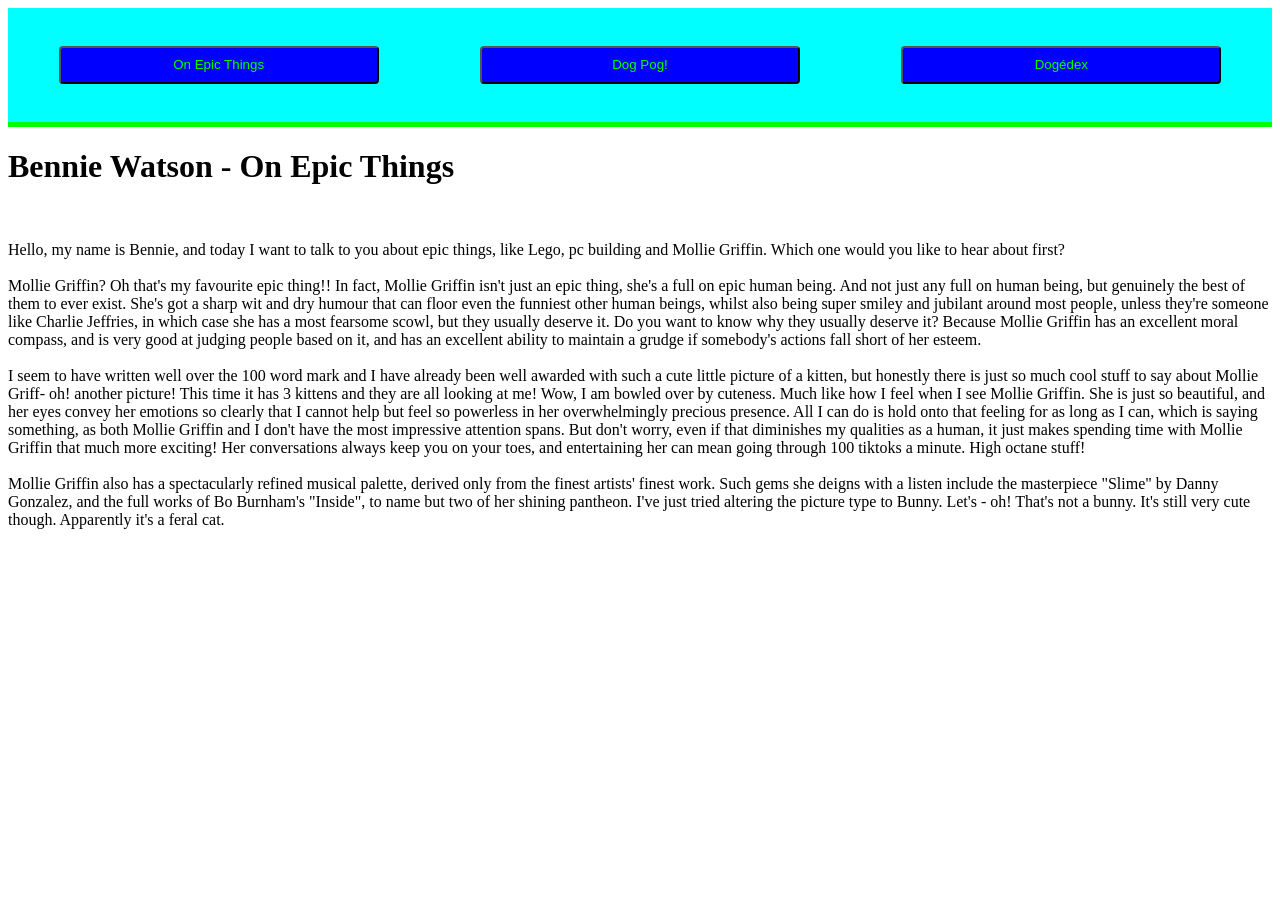
<file: index.html>
<!DOCTYPE html>
<html>
    <head>
        <meta charset="UTF-8">
        <meta name="viewport" content="width=device-width, initial-scale=1">
        <title>On Epic Things</title>
        <link rel="stylesheet" href="/styles.css"/>
    </head> 
    <body>
        <nav>
            <br id="nav-top">
                <button id="epic-things-btn" value="On Epic Things"><label for="epic-things-btn"> <a href="index.html" id="epic-things">On Epic Things</a> </label> </button>
                <button id="dog-pog-btn" value="Dog Pog!"><label for="dog-pog-btn"> <a href="dog_pog.html" id="dog-pog">Dog Pog!</a> </label></button>
                <button id="dogédex-btn" value="Dogédex!"><label for="dogédex-btn"> <a href="dogédex.html" id="dogédex">Dogédex</a> </label></button>
            <br id="nav-bottom">
        </nav>
        <h1>Bennie Watson - On Epic Things</h1>
        <br>
        <p>Hello, my name is Bennie, and today I want to talk to you about epic things,
            like Lego, pc building and Mollie Griffin. Which one would you like to hear about first?
        <br>
        <br>
            Mollie Griffin? Oh that's my favourite epic thing!! In fact, Mollie Griffin isn't just an epic thing,
            she's a full on epic human being. And not just any full on human being, but genuinely the best of 
            them to ever exist. She's got a sharp wit and dry humour that can floor even the funniest other human 
            beings, whilst also being super smiley and jubilant around most people, unless they're someone like 
            Charlie Jeffries, in which case she has a most fearsome scowl, but they usually deserve it. Do you 
            want to know why they usually deserve it? Because Mollie Griffin has an excellent moral compass, and 
            is very good at judging people based on it, and has an excellent ability to maintain a grudge if 
            somebody's actions fall short of her esteem.
        <br>
        <br>
            I seem to have written well over the 100 word mark and I have already been well awarded with such a 
            cute little picture of a kitten, but honestly there is just so much cool stuff to say about Mollie Griff- 
            oh! another picture! This time it has 3 kittens and they are all looking at me! Wow, I am bowled over by 
            cuteness. Much like how I feel when I see Mollie Griffin. She is just so beautiful, and her eyes convey 
            her emotions so clearly that I cannot help but feel so powerless in her overwhelmingly precious presence. 
            All I can do is hold onto that feeling for as long as I can, which is saying something, as both Mollie 
            Griffin and I don't have the most impressive attention spans. But don't worry, even if that diminishes my 
            qualities as a human, it just makes spending time with Mollie Griffin that much more exciting! Her 
            conversations always keep you on your toes, and entertaining her can mean going through 100 tiktoks a minute. 
            High octane stuff!
        <br>
        <br>
            Mollie Griffin also has a spectacularly refined musical palette, derived only from the finest artists' finest 
            work. Such gems she deigns with a listen include the masterpiece "Slime" by Danny Gonzalez, and the full 
            works of Bo Burnham's "Inside", to name but two of her shining pantheon. I've just tried altering the picture 
            type to Bunny. Let's - oh! That's not a bunny. It's still very cute though. Apparently it's a feral cat.
        </p>

        <!-- <script src="/main.js"></script> -->
    </body>
</html>
</file>
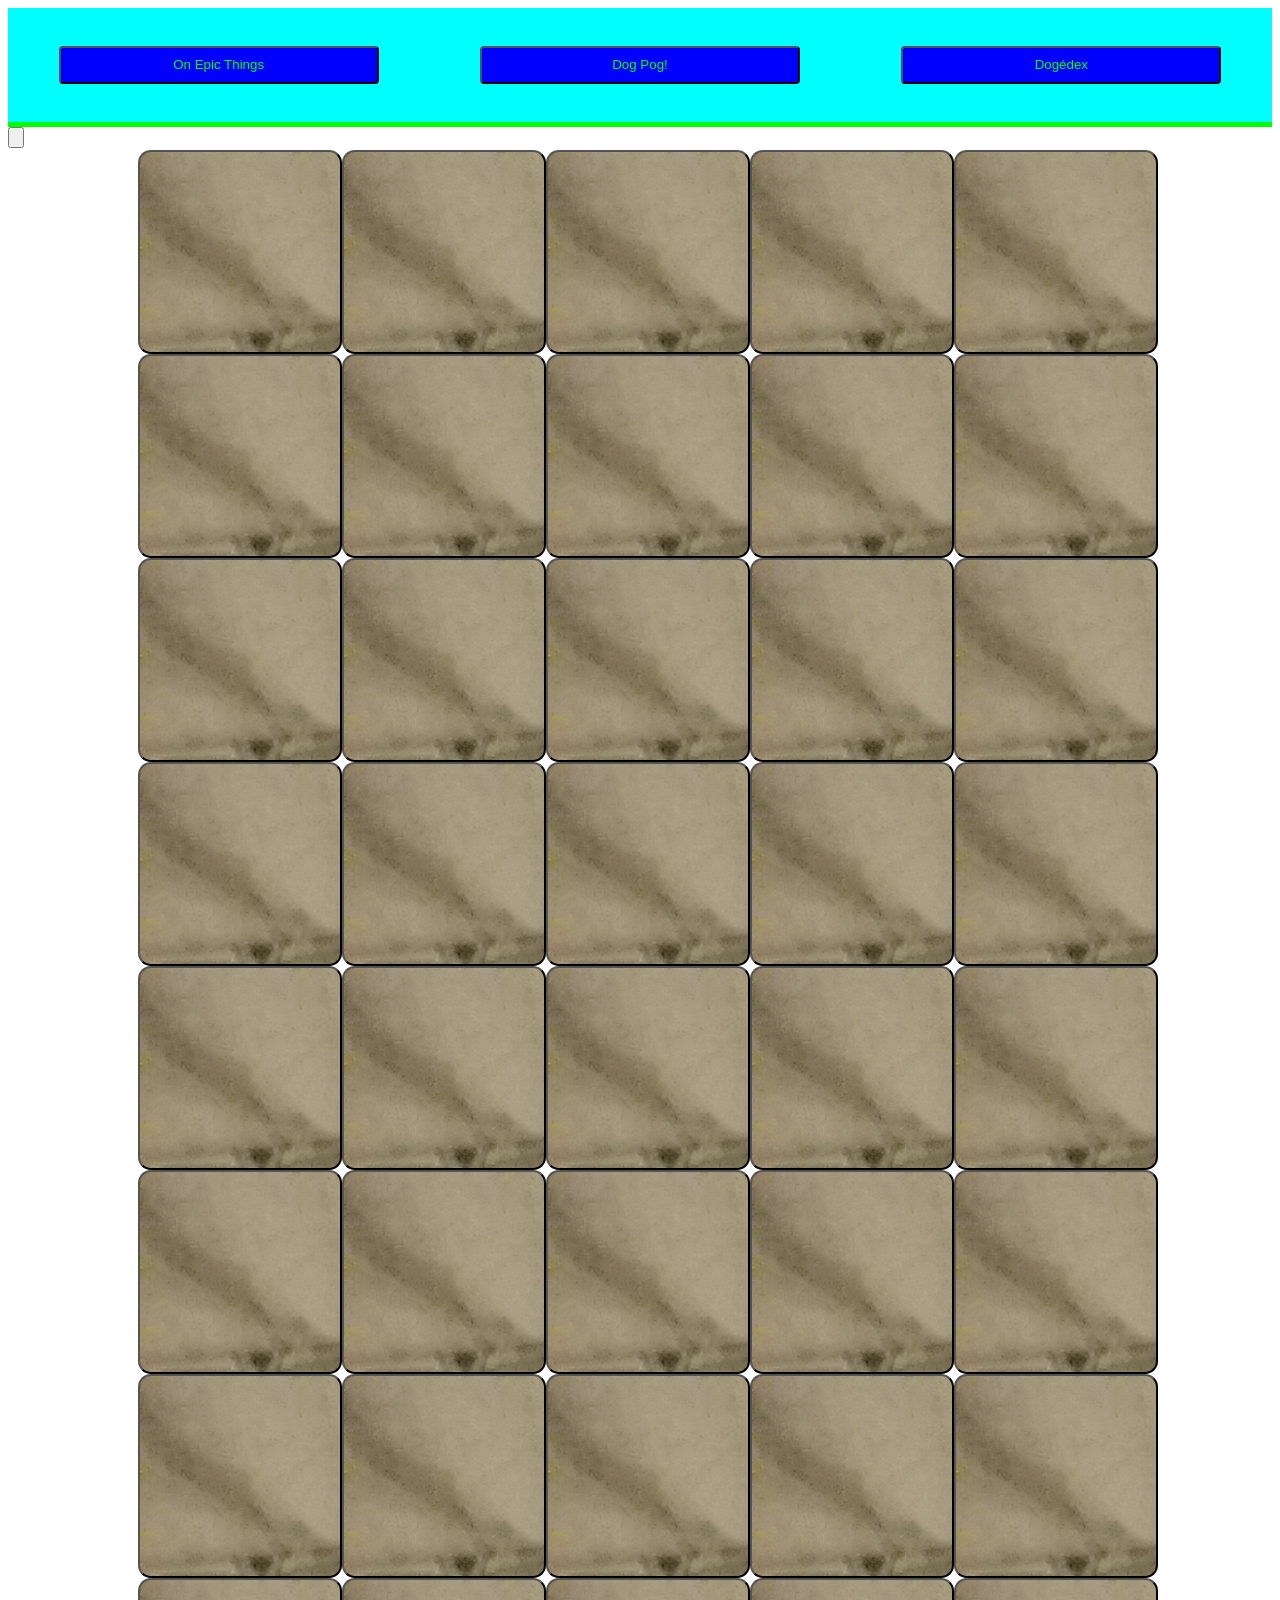
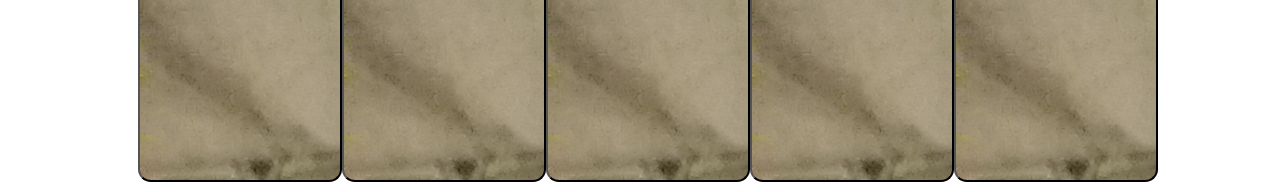
<file: dogédex.html>
<!DOCTYPE html>
<html>
    <head>
        <meta charset="UTF-8">
        <meta name="viewport" content="width=device-width, initial-scale=1">
        <title>Dogédex - Gotta Catch 'em All!</title>
        <link rel="stylesheet" href="/styles.css"/>
    </head>
    <body>
        <nav>
            <br id="nav-top">
                <button id="epic-things-btn" value="On Epic Things"><label for="epic-things-btn"> <a href="index.html" id="epic-things">On Epic Things</a> </label> </button>
                <button id="dog-pog-btn" value="Dog Pog!"><label for="dog-pog-btn"> <a href="dog_pog.html" id="dog-pog">Dog Pog!</a> </label></button>
                <button id="dogédex-btn" value="Dogédex!"><label for="dogédex-btn"> <a href="dogédex.html" id="dogédex">Dogédex</a> </label></button>
            <br id="nav-bottom">
        </nav>
        <table id="dog-table">
            <input type="button" class="dog-profile">
        </table>
        <script src="dogédex.js"></script>
    </body>
</html>
</file>
<file: styles.css>
/* Styling for the navigation menu */

nav {
    display: grid;
    grid: 1fr 1fr 1fr/ 1fr 1fr 1fr;
    background-color: rgb(0, 255, 255);
    border-bottom: 5px solid;
    border-bottom-color: rgb(0, 255, 0);
}

#epic-things-btn:hover, #dog-pog-btn:hover, #dogedéx-btn:hover {
    background-color: rgb(0, 255, 0);
}

#epic-things-btn, #dog-pog-btn, #dogédex-btn {
    border-radius: 4px;
    width: 25vw;
    margin: auto;
    background-color: rgb(0, 0, 255);
}

#dog-pog:hover, #epic-things:hover, #dogédex:hover {
    color: rgb(0, 0, 255);
}

#dog-pog, #epic-things, #dogédex {
    padding: -2px;
    display: block;
    line-height: 2rem;
    width: 100%;
    grid-row: 2/3;
    justify-content: center;
    text-decoration: none;
    color: rgb(0, 255, 0);
}

#epic-things-btn {
    grid-column: 1/1;
}

#dog-pog-btn {
    grid-column: 2/2;
}

#dogédex-btn {
    grid-column: 3/3;
}



/* Dog Pog Styling */

#dog-pog-title {
    font-family: 'Comic Sans MS', 'Comic Sans', cursive;
    text-align: center;
    font-weight: bolder;
    font-size: 50px;
    line-height: 10px;
}

#main-area {
    font-family: 'Comic Sans MS', 'Comic Sans', cursive;
    border-radius: 20px;
    display: grid;
    width: 90vw;
    height: 70vh;
    margin: auto;
    grid-template-rows: repeat(40, 1fr);
    grid-template-columns: repeat(40, 1fr);
    background-color: rgb(0, 255, 255);
}

#instructions {
    padding: 1vw;
    border-radius: 1vw;
    background-color: white;
    grid-row: 2/3;
    grid-column: 2/40;
}

#doggy-photo {
    border-radius: 0.5vw;
    min-width: 100px;
    min-width: 100px;
    width: 100%;
    max-width: 400px;
    max-height: 400px;
}

#image-area {
    grid-row: 3/38;
    grid-column: 26/40;
    display: block;
}

#text {
    color: black;
    border-radius: 5px;
    background-color: white;
    grid-row: 3/38;
    grid-column: 2/25;
}

#pre-100 {
    grid-row: 30/40;
    grid-column: 28/40
}

#word-count, #num {
    display: flex;
    border-radius: 1vw;
    background-color: white;
    grid-row: 39/40;
    grid-column: 2/40;
}

#count-down {
    margin-left: 15vw;
}

#num {
    margin-left: 5px
}




/* Styling for the Dogédex! */

#dogédex-head {
    text-align: center;
    font-family: 'Comic Sans Ms';
}

#dog-table {
    grid-template-rows: repeat(40, 1fr);
    grid-template-columns: repeat(40, 1fr);
    min-width: 250px;
    width:80vw;
    margin-left: 10vw;
    margin-right: 10vw;
}

.profile {
    background-image: url(/assets/dexter-dawg.jpg);
    background-color: rgb(0, 255, 255);
}

.profile:hover {
    background-color: blue;
    
}

/* .dog-profile {
    grid: 1/1;
} */
</file>
